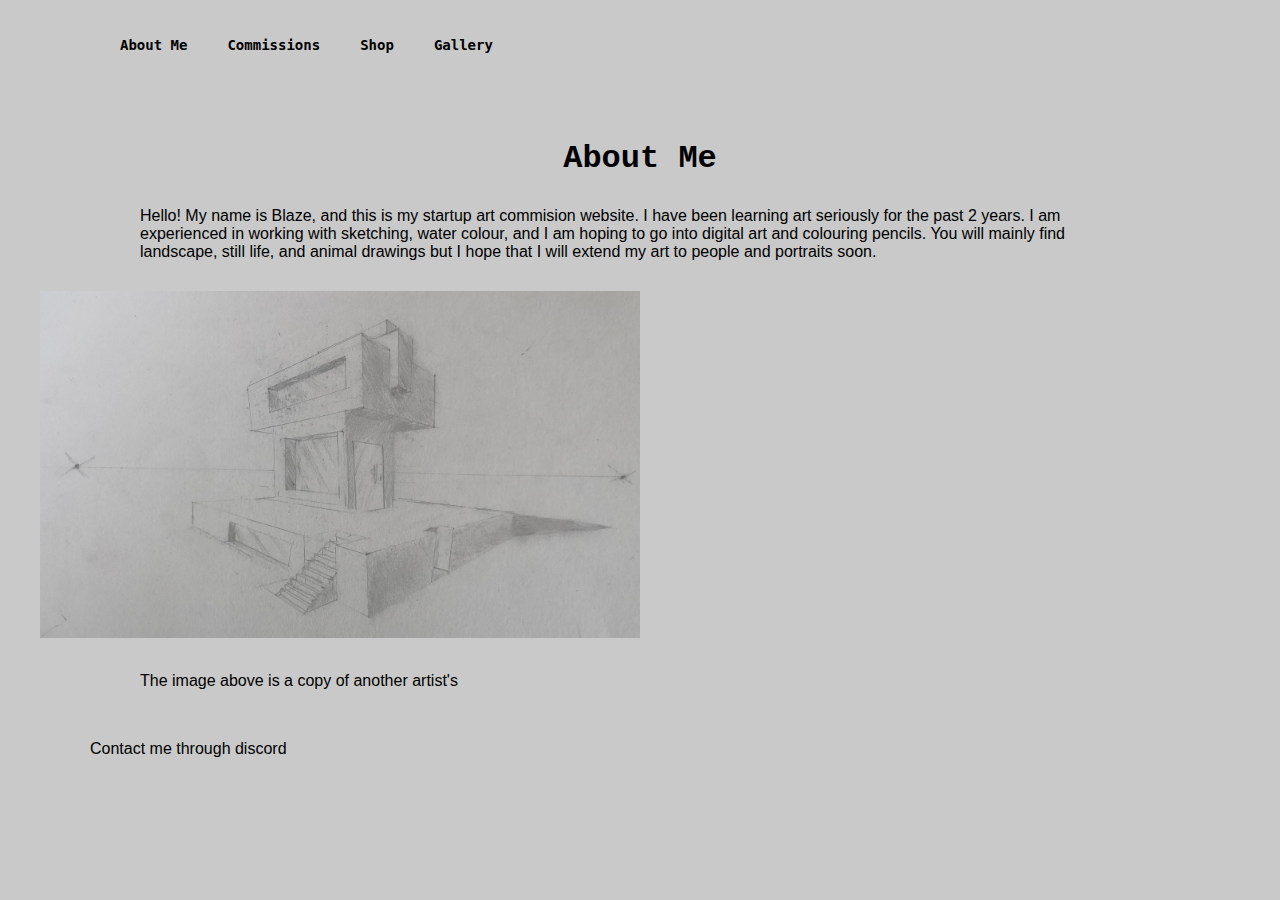
<file: index.html>
<!DOCTYPE html>
<html lang="en">
<head>
    <title>Blaze: About Me</title>
    <meta charset= "UTF-8">
    <meta name="viewport" content="width=device-width">
    <link rel= "stylesheet" href= "style.css">
</head>
<body>
  <nav>
      <ul>
        <li><a href = "index.html">About Me</a></li>
        <li><a href = "commissions.html">Commissions</a></li>
        <li><a href = "shop.html">Shop</a></li>
        <li><a href = "gallery.html">Gallery</a></li>
      </ul>
  </nav>
  <div class = "title">
    <h1>About Me</h1>
  </div>
  <div class="intro">
    <p>
        Hello! My name is Blaze, and this is my startup art commision website. I have been learning art seriously for the past 2 years. I am experienced in working with sketching, water colour, and I am hoping to go into digital art and colouring pencils. You will mainly find landscape, still life, and animal drawings but I hope that I will extend my art to people and portraits soon.
    </p>
    <img src="draw.jpg" alt="drawing of a building">
    <p>The image above is a copy of another artist's</p>
  </div>
  <div class="contacts">
    <p>Contact me through discord</p>
  </div>
</body>
</html>
</file>
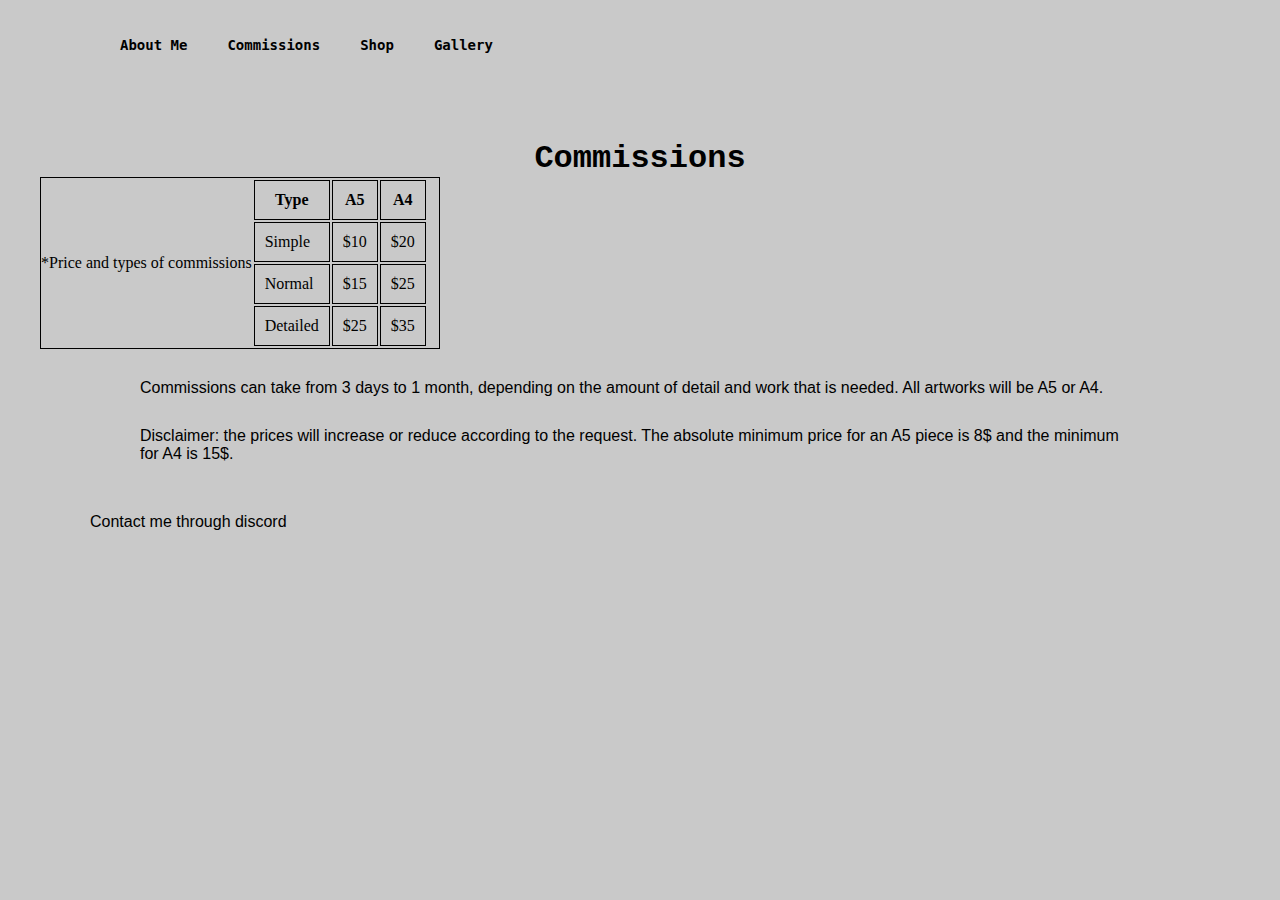
<file: commissions.html>
<!DOCTYPE html>
<html lang="en">
  <head>
    <title>Blaze Commissions</title>
    <meta name="viewport" content="width=device-width">
    <meta charset= "UTF-8">
    <link rel= "stylesheet" href= "style.css">
  </head>
  <body>
    <nav>
      <ul>
          <li><a href = "index.html">About Me</a></li>
          <li><a href = "commissions.html">Commissions</a></li>
          <li><a href = "shop.html">Shop</a></li>
          <li><a href = "gallery.html">Gallery</a></li>
      </ul>
    </nav>
    <div class="title">
      <h1>Commissions</h1>
    </div>
    <div class="table">
      <table>
        <caption>*Price and types of commissions</caption>
        <tr>
          <th>
            Type
          </th>
          <th>
            A5
          </th>
          <th>
            A4
          </th>
        </tr>
        <tr>
          <td>Simple</td>
          <td>$10</td>
          <td>$20</td>
        </tr>
        <tr>
          <td>Normal</td>
          <td>$15</td>
          <td>$25</td>
        </tr>
        <tr>
          <td>Detailed</td>
          <td>$25</td>
          <td>$35</td>
        </tr>
      </table>
    </div>
    <div>
      <p>Commissions can take from 3 days to 1 month, depending on the amount of detail and work that is needed. All artworks will be A5 or A4.</p>
    </div>
    <div>
      <p>Disclaimer: the prices will increase or reduce according to the request. The absolute minimum price for an A5 piece is 8$ and the minimum for A4 is 15$.</p>
    </div>
    <div class="contacts">
      <p>Contact me through discord</p>
    </div>
  </body>
</html>
</file>
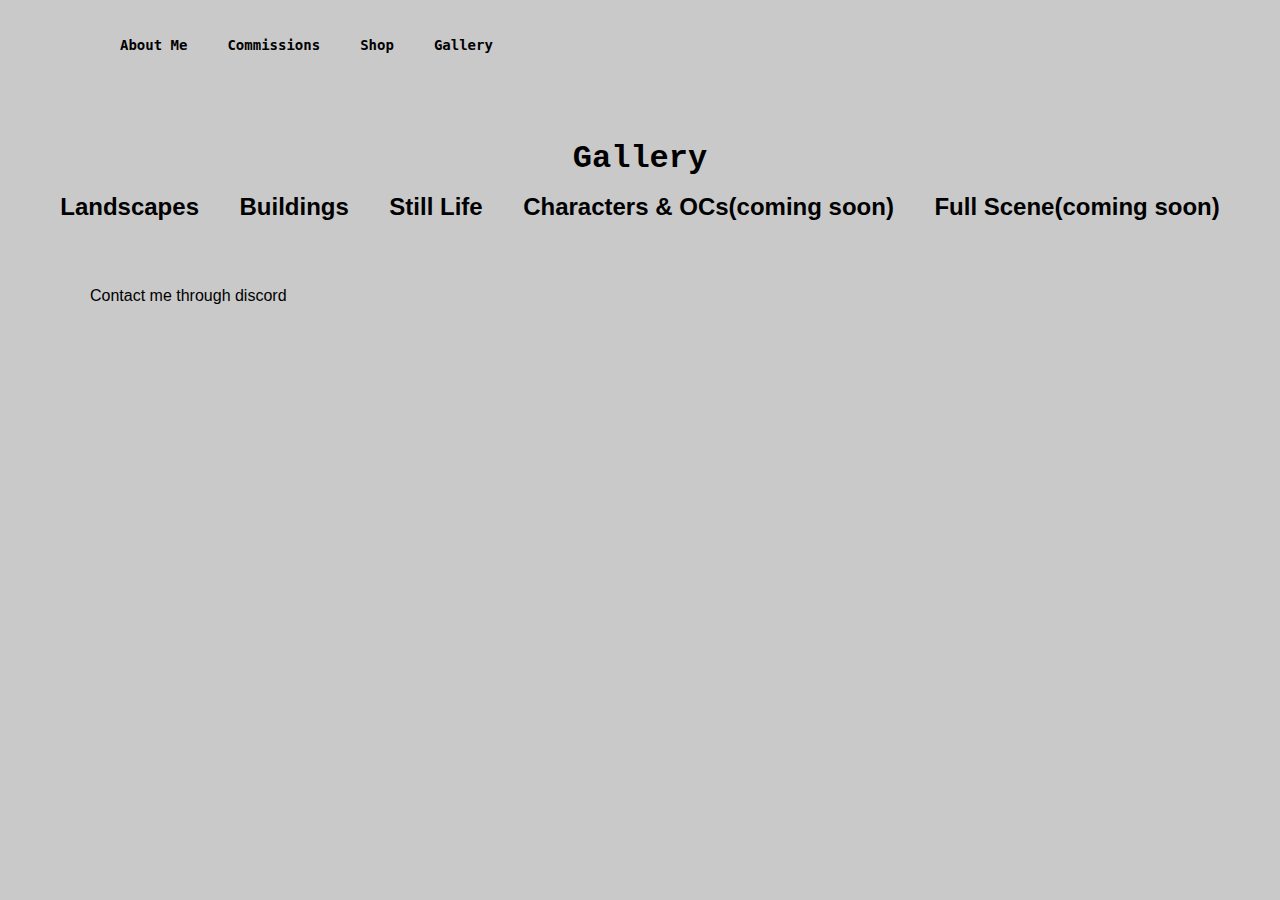
<file: gallery.html>
<!DOCTYPE html>
<html lang="en">
<head>
  <meta charset= "UTF-8">
  <title>Blaze:Gallery</title>
  <meta name="viewport" content="width=device-width">
  <link rel= "stylesheet" href= "style.css">
</head>
<body>
  <nav>
    <ul>
        <li><a href = "index.html">About Me</a></li>
        <li><a href = "commissions.html">Commissions</a></li>
        <li><a href = "shop.html">Shop</a></li>
        <li><a href = "gallery.html">Gallery</a></li>
    </ul>
  </nav>
  <div class="title">
    <h1>Gallery</h1>
  </div>
  <section class = "containers">
    <div class="landtwo">
      <h2>Landscapes</h2>
    </div>
    <div class="buildtwo">
      <h2>Buildings</h2>
    </div>
    <div class="stilltwo">
      <h2>Still Life</h2>
    </div>
    <div class="charactertwo">
      <h2>Characters & OCs(coming soon)</h2>
    </div>
    <div class="fulltwo">
      <h2>Full Scene(coming soon)</h2>
    </div>
  </section>
  <div class="contacts">
    <p>Contact me through discord</p>
  </div>
</body>
</html>
</file>
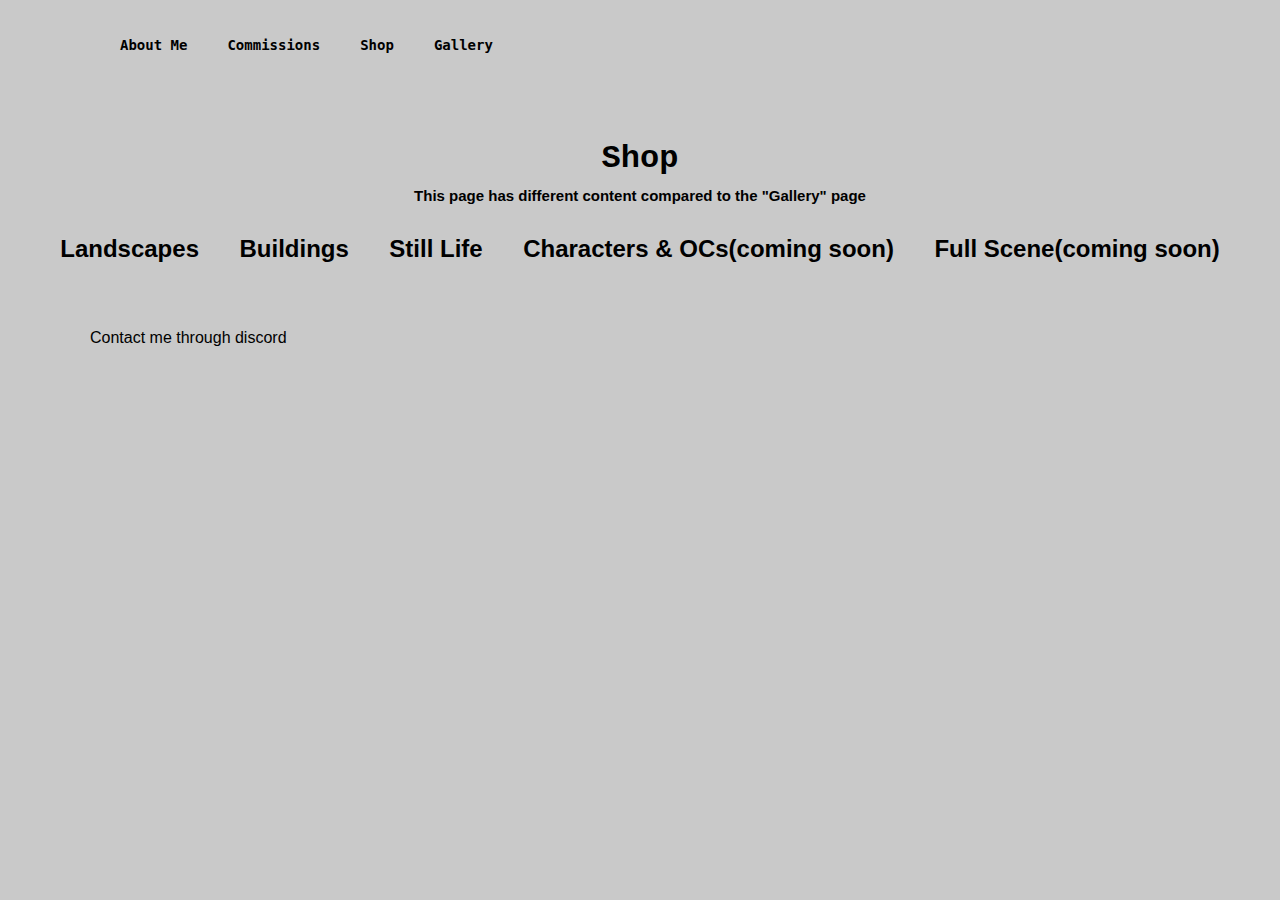
<file: shop.html>
<!DOCTYPE html>
<html lang="en">
<head>
    <title>Blaze: Shop</title>
    <meta charset= "UTF-8">
    <meta name="viewport" content="width=device-width">
    <link rel= "stylesheet" href= "style.css">
</head>
<body>
  <nav>
    <ul>
        <li><a href = "index.html">About Me</a></li>
        <li><a href = "commissions.html">Commissions</a></li>
        <li><a href = "shop.html">Shop</a></li>
        <li><a href = "gallery.html">Gallery</a></li>
    </ul>
  </nav>
  <div class = "title">
    <h1>Shop</h1>
    <h3>This page has different content compared to the "Gallery" page</h3>
  </div>
  <section class = "containers">
    <div class="land">
      <h2>Landscapes</h2>
    </div>
    <div class="buildone">
      <h2>Buildings</h2>
    </div>
    <div class="stillone">
      <h2>Still Life</h2>
    </div>
    <div class="characterone">
      <h2>Characters & OCs(coming soon)</h2>
    </div>
    <div class="fullone">
      <h2>Full Scene(coming soon)</h2>
    </div>
  </section>
  <div class="contacts">
    <p>Contact me through discord</p>
  </div>
</body>
</html>
</file>
<file: style.css>
* {
  margin: 0;
  padding: 0;
  text-decoration: none;
}

body {
  font-weight: 100;
  margin: 40px;
  background-color: #c9c9c9;
  }
p {
  margin-left: 100px;
  margin-top: 30px;
  margin-right: 100px;
  margin-bottom: 30px;
  font-family: 'Trebuchet MS', sans-serif;
  font-weight: 400;
}
.contacts p {
  text-align: left;
  margin: 50px;
}
h2 {
  margin: 16px;
}
h3 {
  margin: 15px;
  margin-top: 10px;
  font-family: 'Trebuchet MS', sans-serif;
  text-align: center;
  font-style: underline;
  font-size: 15px;
}
.intro img {
  width: 50%;
  height: 50%;
}
h1 {
  text-align: center;
  font-family:'Courier New', monospace;
}
 h2 {
  text-align: center;
  font-family: 'Trebuchet MS', sans-serif;
}
.containers{
  display: flex;
  /*flex wrap and flex direction is included below*/
  flex-flow: row wrap;
  justify-content: space-around;
  align-items: center;
  align-content: space-around;
  /* */
  flex: 1 2 50%;
}
.landone{
  order: 1;
}
.landtwo{
  order: 1;
}
.buildone{
  order: 2;
}
.buildtwo{
  order: 2;
}
.stillone{
  order: 3;
}
.stilltwo{
  order: 3;
}
.characterone{
  order: 4;
}
.charactertwo{
  order: 4;
}
.fullone{
  order: 5;
}
.fulltwo{
  order: 5;
}
table {
  display: flex;
  -ms-align-items: center;
  align-items: center;
  width: 400px;
}
th,caption {
  text-align: center;
  font-style: 'Trebuchet MS', sans-serif;
}
table,th,td{
  border: 1px solid #000;
  border-collapse: color;
}
th,td{
  padding: 10px;
}
nav {
  width: 100%;
  height: 100px;
  margin: 0;
}

ul {
  margin-left: 60px;
}


ul li {
  list-style: none;
  display: inline-block;
  float: left;
  line-height: 10px;
  text-align: center;
}

ul li a {
  display: block;
  font-size: 14px;
  font-family: 'Lucida Console', monospace;
  padding: 0 20px;
  font-style: bold;
  font-weight: bold;
  color: black;
}

ul li a:hover {
  color: red;
}
</file>
